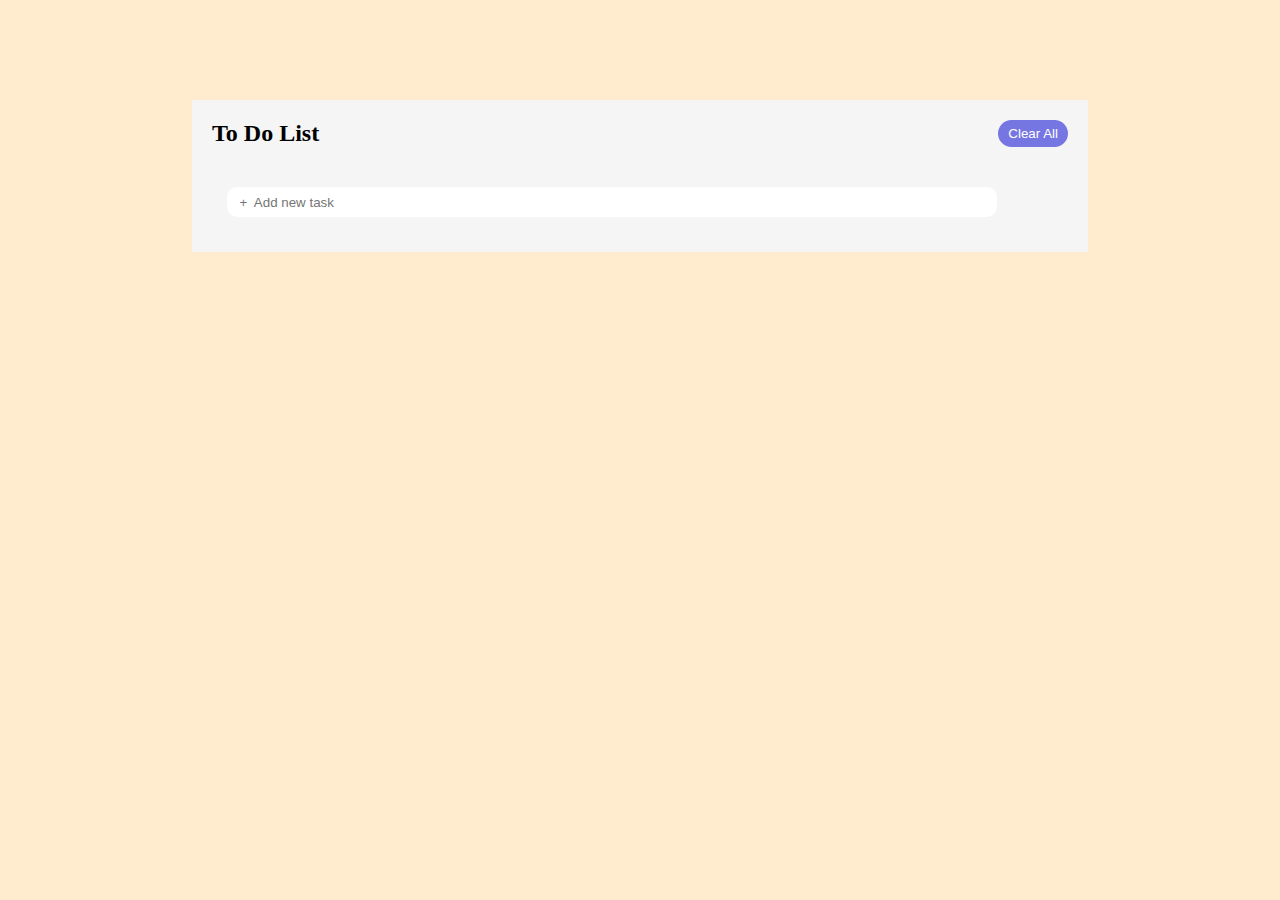
<file: index.html>
<html lang="en">

<head>
    <meta charset="UTF-8" />
    <meta name="viewport" content="width=device-width, initial-scale=1.0" />
    <title>Document</title>
    <link rel="stylesheet" href="todo.css" />
</head>

<body>
    <div class="con">
        <main>
            <span id="heading">
                <h2>To Do List</h2>
                <button id="clear">Clear All</button>
            </span>
            <div id="add">
                <input type="text" placeholder="  +  Add new task" />
            </div>
            <div class="LIST">
                <ul></ul>
            </div>
          
           
        </main>
    </div>
</body>
<script src="todo.js"></script>

</html>
</file>
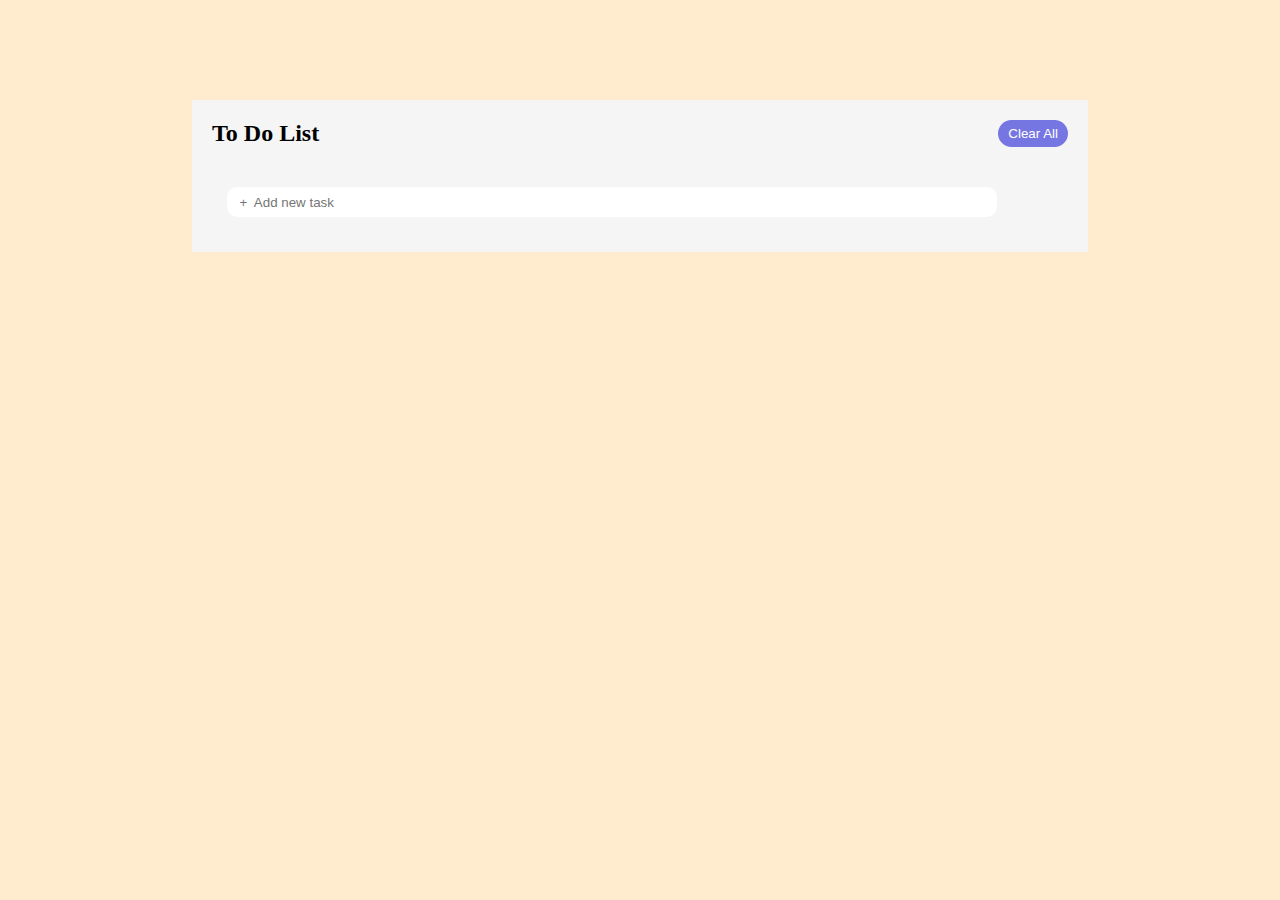
<file: todo.html>
<html lang="en">
<head>
    <meta charset="UTF-8">
    <meta name="viewport" content="width=device-width, initial-scale=1.0">
    <title>Document</title>
    <link rel="stylesheet" href="todo.css">
</head>
<body>
    
    <div class="con">

        <main>
            <span id="heading"><h2>To Do List</h2> <button id="clear">Clear All</button></span>

            <div class="LIST"></div>

           <div  id="add">
            <input type="text" placeholder="  +  Add new task">
           </div>
           
        </main>

    </div>
    

</body>
<script src="todo.js"></script>
</html>
</file>
<file: todo.css>
*{
    padding: 0%;
    margin: 0%;
    box-sizing: border-box;
}
body{
    background: blanchedalmond;
}
.con{
    width: 70%;
    margin: auto;
    
    background: whitesmoke;
    margin-top: 100px;
    padding: 20px;
}
#heading{
    display: flex;
    flex-direction: row;
    justify-content: space-between;
    margin-bottom: 25px;
    
}
#heading>button{
    background: rgb(118, 118, 226);
    outline: none;
    border: none;
    padding: 5px 10px;
    border-radius: 15px;
    color: white;
    
}
#heading>button:hover{
    opacity: 0.8;
}
.todo{
    width: 100%;
    height: 30px;
    background: black;
    color: aliceblue;
    padding: 5px;
    font-weight: 800;
    font-family: 'Franklin Gothic Medium', 'Arial Narrow', Arial, sans-serif;
    margin-top:10px ;
    position: relative;
    display: flex;
    justify-content: space-between;
}
#add{
    
 
}
#add>input{
    margin-top: 15px;
     width: 90%;
    height: 30px;
    margin: 15px 15px;
    
    outline: none;
    padding: 5px;
    border-radius: 10px;
    border: none;
}
.Cut{
    position: absolute;
    top: 1px;
    right: 1px;
    background: rgb(244, 244, 245);
    padding: 2px;
    border-radius: 15px;
    color: rgb(32, 30, 30);
    font-weight: bolder;
    font-size: 14px;
}
.done{
    text-decoration: line-through;
   color: red;
    user-select: none;
}
.todoinputs:checked
</file>
